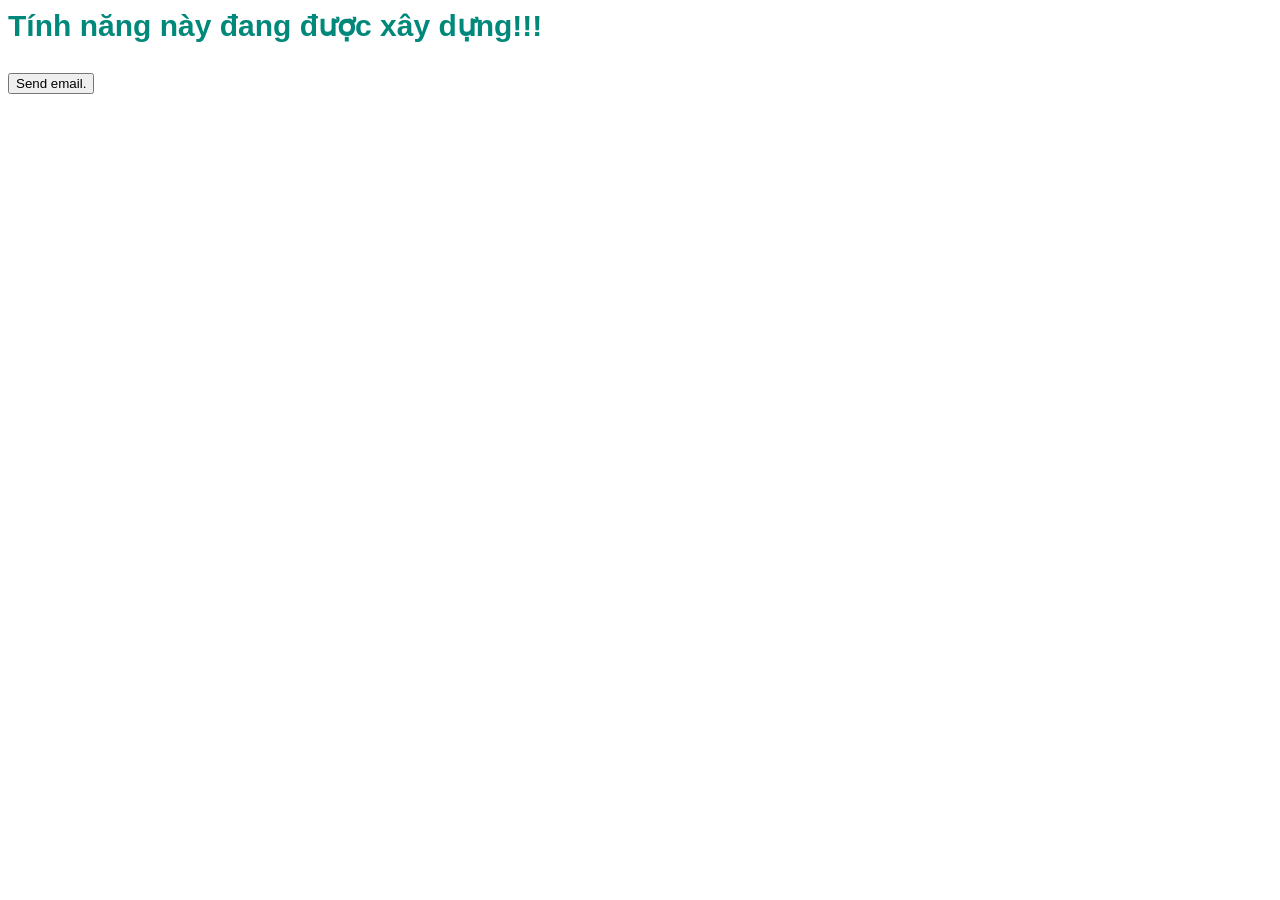
<file: src/templates/forgetpass.html>
<!DOCTYPE html>
<html lang="en">
<head>
    <meta charset="UTF-8">
    <meta name="viewport" content="width=device-width, initial-scale=1.0">
    <title>Quên mật khẩu</title>
    <link rel="icon" href="https://www.vietcombank.com.vn/-/media/Default-Website/Default-Images/Icons/favicon.ico" type="image/x-icon">
    <link rel="stylesheet" href="../static/css/forgetpass.css">
</head>
<body>
    <h1>Tính năng này đang được xây dựng!!!</h1>
    <form method="POST">
        <button>Send email.</button>
    </form>
</body>
</html>
</file>
<file: src/static/css/forgetpass.css>
body {
    font-family: "Manrope Medium", sans-serif;
    color: #000000CC;
    background-image: url('https://media.stickerswiki.app/trollfaces/6691307.512.webp');
    background-size: 50%;
    background-repeat: no-repeat;
}

body h1 {
    margin: 0 0 30px;
    font-size: 30px;
    color: #00897b;
}
</file>
